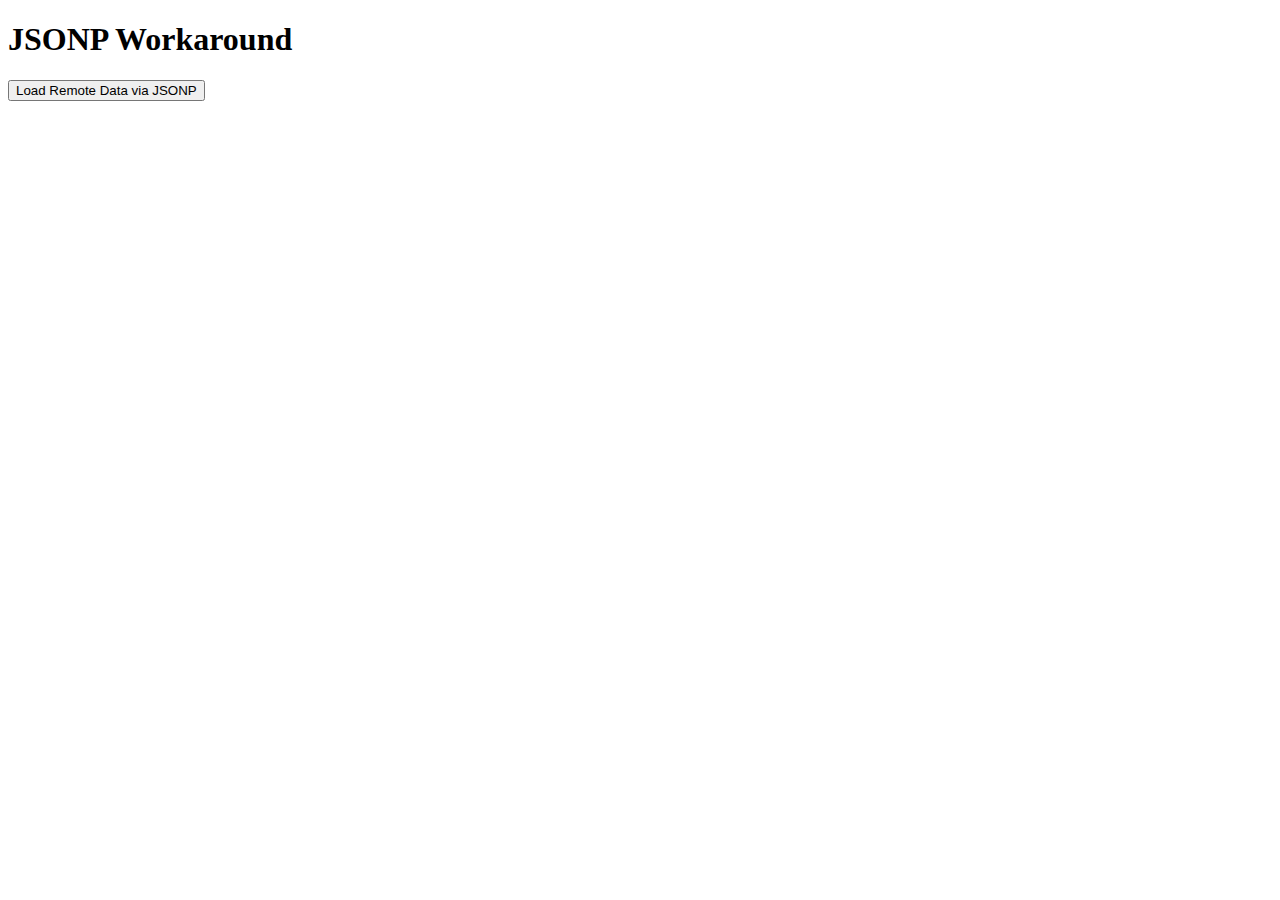
<file: nyt/test.html>
<!DOCTYPE html>
<html lang="en">
<head>
  <meta charset="UTF-8" />
  <title>JSONP Demo</title>
</head>
<body>
  <h1>JSONP Workaround</h1>
  <button id="loadBtn">Load Remote Data via JSONP</button>
  <pre id="output"></pre>

  <script>
    // 1) Define the global callback
    function handleData(data) {
      //const pre = document.getElementById("output");
      //pre.textContent = "Server said:\n" + JSON.stringify(data, null, 2);
      console.log(data)
    }

    // 2) When user clicks, insert the <script> tag
    document.getElementById("loadBtn").addEventListener("click", function () {
      const script = document.createElement("script");
      // Notice the callback parameter matches our function name exactly:
      script.src = "https://www.nytimes.com/svc/wordle/v2/2025-06-01.json?callback=handleData";
      document.body.appendChild(script);
    });
  </script>
</body>
</html>
</file>
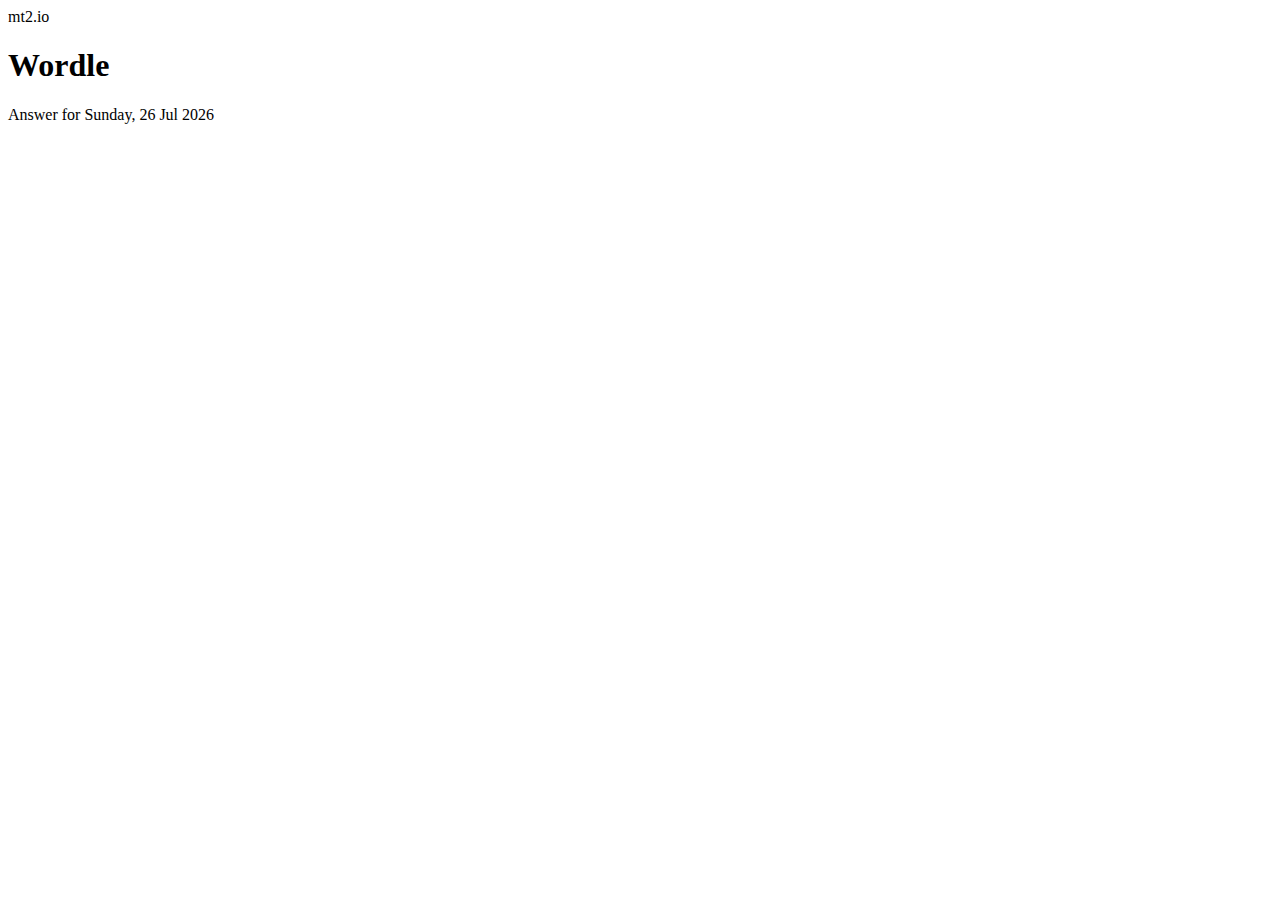
<file: nyt/wordle.html>
<!doctype html>
<html lang="en">
	<head>
		<meta charset="utf-8">
		<meta name="viewport" content="width=device-width, initial-scale=1">

		<title>mt2.io - nyt games - wordle answers</title>

		<link href="https://cdn.jsdelivr.net/npm/bootstrap@5.3.6/dist/css/bootstrap.min.css" rel="stylesheet" integrity="sha384-4Q6Gf2aSP4eDXB8Miphtr37CMZZQ5oXLH2yaXMJ2w8e2ZtHTl7GptT4jmndRuHDT" crossorigin="anonymous">
		<link rel="stylesheet" href="wordle.css" />
		<script src="https://www.nytimes.com/svc/wordle/v2/2025-06-01.json?callback=handleData"></script>
	</head>

	<body>
		<div class="container">
			<nav class="navbar bg-body-tertiary">
				<div class="container-fluid">
					<span class="navbar-brand mb-0 h1">mt2.io</span>
				  </div>
			</nav>

			<div class="container">
				<h1 class="bold">Wordle</h1>
				<p>Answer for <span class="bold"id="dateDisplay"></span></p>
				<div class="wordle-row text-align-center" id="wordleRow">
					<!-- JS will inject each letter-box here -->
				</div>

			</div>		
		</div>

	<script src="wordle.js"></script>
	<script src="https://cdn.jsdelivr.net/npm/bootstrap@5.3.6/dist/js/bootstrap.bundle.min.js" integrity="sha384-j1CDi7MgGQ12Z7Qab0qlWQ/Qqz24Gc6BM0thvEMVjHnfYGF0rmFCozFSxQBxwHKO" crossorigin="anonymous"></script>
	</body>
</html>
</file>
<file: nyt/wordle.css>
/* wordle.css */

/* 1. Container: horizontal flex so letters line up */
.wordle-row {
  display: flex;
  gap: 8px;               /* space between boxes */
  justify-content: center; /* center on the page */
  margin-top: 50px;       /* a bit of breathing room from the top */
}

/* 2. Each letter box – square, centered text, border, font */
.letter-box {
  width: 60px;
  height: 60px;
  border: 2px solid #3a3a3c; /* dark gray border like Wordle */
  display: flex;
  align-items: center;
  justify-content: center;
  font-size: 2rem;
  font-weight: bold;
  text-transform: uppercase;
  background-color: #ffffff; /* default white background */
  color: #000000;           /* default black text */
  user-select: none;        /* can’t accidentally highlight it */
  box-shadow: 0 2px 0 rgba(0, 0, 0, 0.2); /* subtle drop-shadow */
}

/* 3. “Correct” state: Wordle’s green */

@keyframes flipIn {
  0% {
    transform: rotateX(0deg);
  }
  50% {
    transform: rotateX(90deg);
  }
  100% {
    transform: rotateX(0deg);
  }
}

.letter-box.correct {
  background-color: #6aaa64; /* official Wordle green */
  border-color: #6aaa64;     /* match border to background */
  color: #ffffff;            /* white text */
  animation: flipIn 0.5s ease-in-out;
  animation-fill-mode: forwards;
}
</file>
